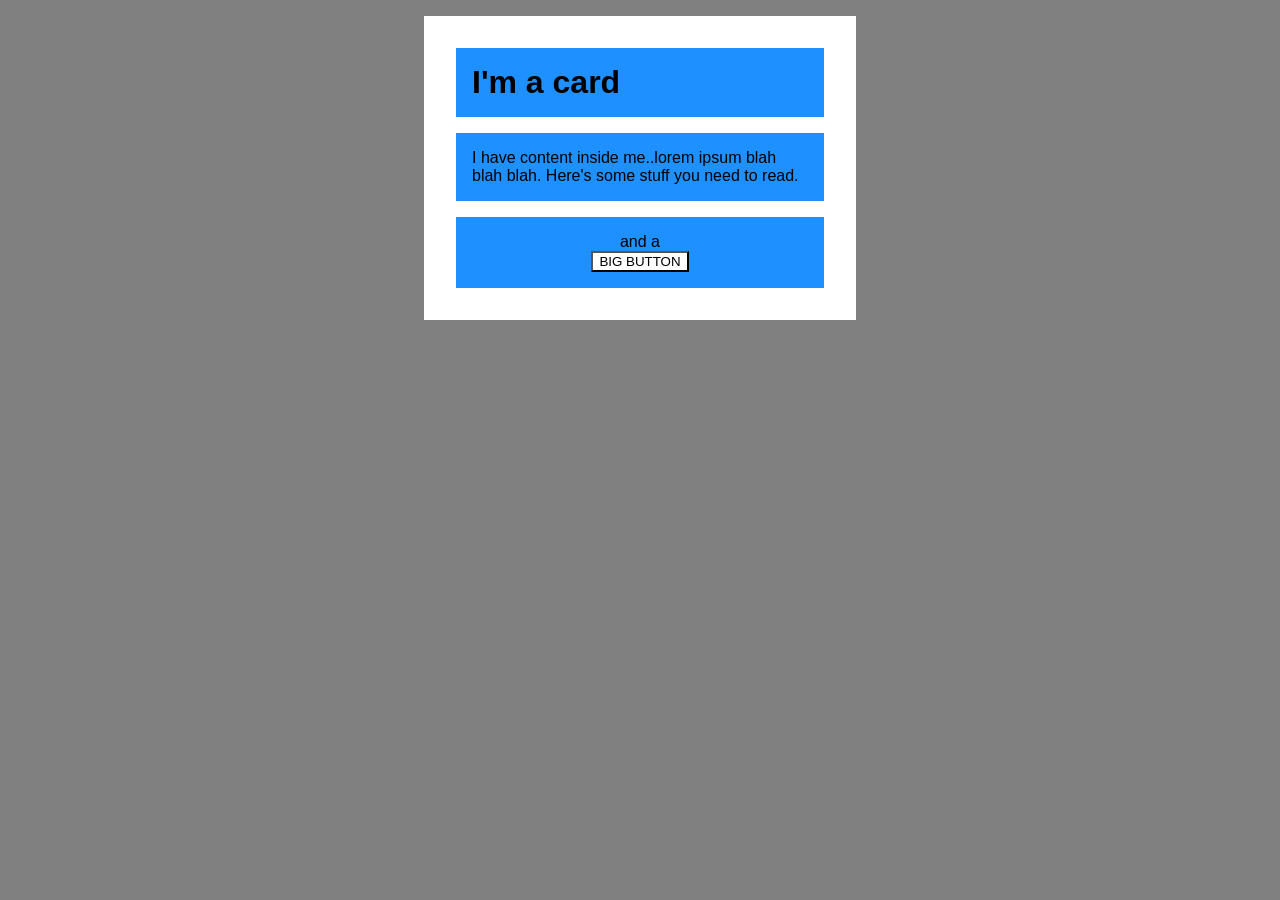
<file: foundations/block-and-inline/02-margin-and-padding-2/index.html>
<!DOCTYPE html>
<html lang="en">
  <head>
    <meta charset="UTF-8">
    <meta http-equiv="X-UA-Compatible" content="IE=edge">
    <meta name="viewport" content="width=device-width, initial-scale=1.0">
    <title>Margin and Padding exercise 2</title>
    <link rel="stylesheet" href="style.css">
  </head>
  <body>
    <div class="card">
      <h1 class="title">I'm a card</h1>
      <div class="content">I have content inside me..lorem ipsum blah blah blah. Here's some stuff you need to read.</div>
      <div class="button-container">and a <div><button>BIG BUTTON</button></div>
    </div>
    </div>
  </body>
</html>
</file>
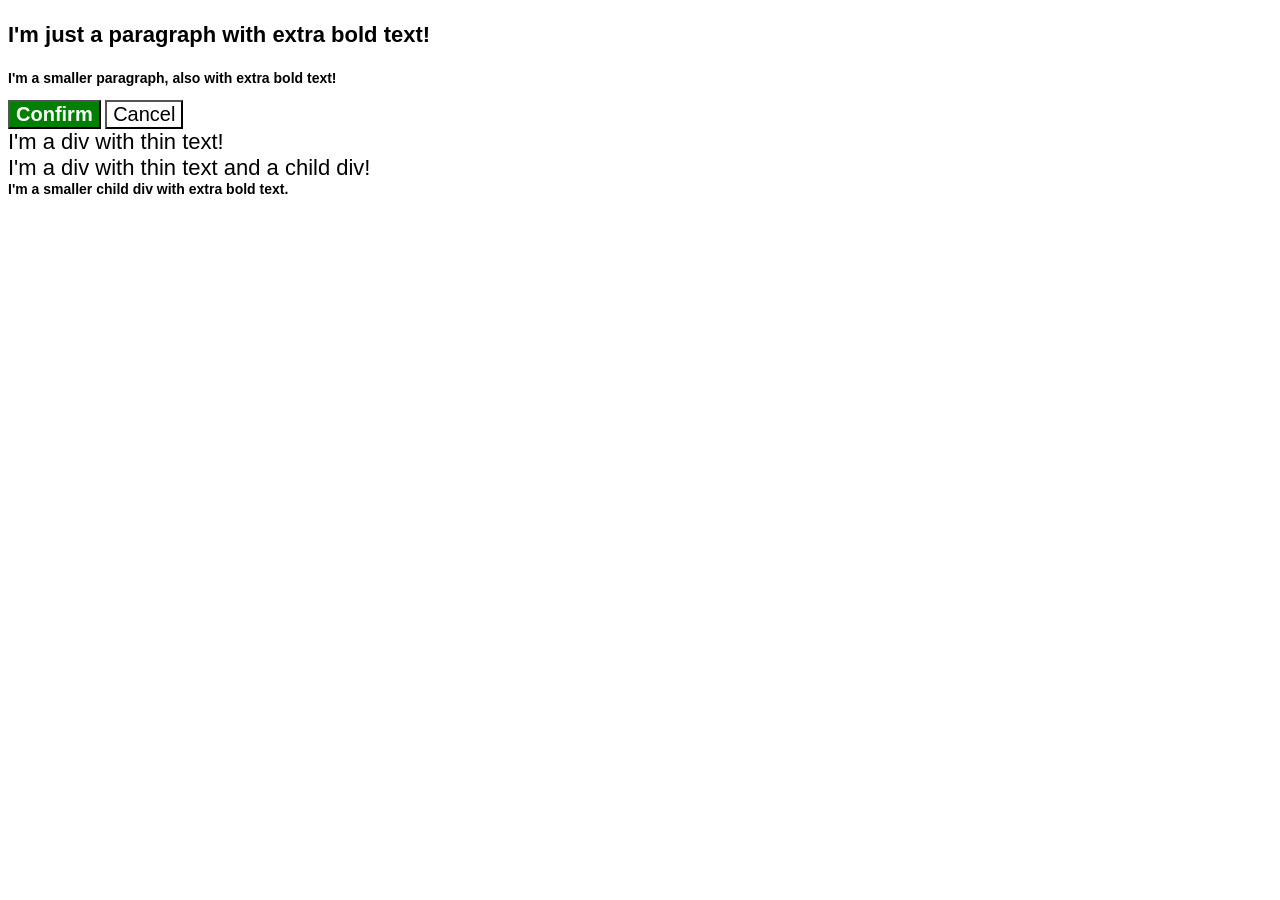
<file: foundations/cascade/01-cascade-fix/index.html>
<!DOCTYPE html>
<html lang="en">
  <head>
    <meta charset="UTF-8">
    <meta http-equiv="X-UA-Compatible" content="IE=edge">
    <meta name="viewport" content="width=device-width, initial-scale=1.0">
    <title>Fix the Cascade</title>
    <link rel="stylesheet" href="style.css">
  </head>
  <body>
    <p class="para">I'm just a paragraph with extra bold text!</p>
    <p class="para" id="small-para">I'm a smaller paragraph, also with extra bold text!</p>

    <button id="confirm-button" class="button confirm">Confirm</button>
    <button id="cancel-button" class="button cancel">Cancel</button>

    <div class="text">I'm a div with thin text!</div>
    <div class="text">I'm a div with thin text and a child div!
      <div class="text child">I'm a smaller child div with extra bold text.</div>
    </div>
  </body>
</html>
</file>
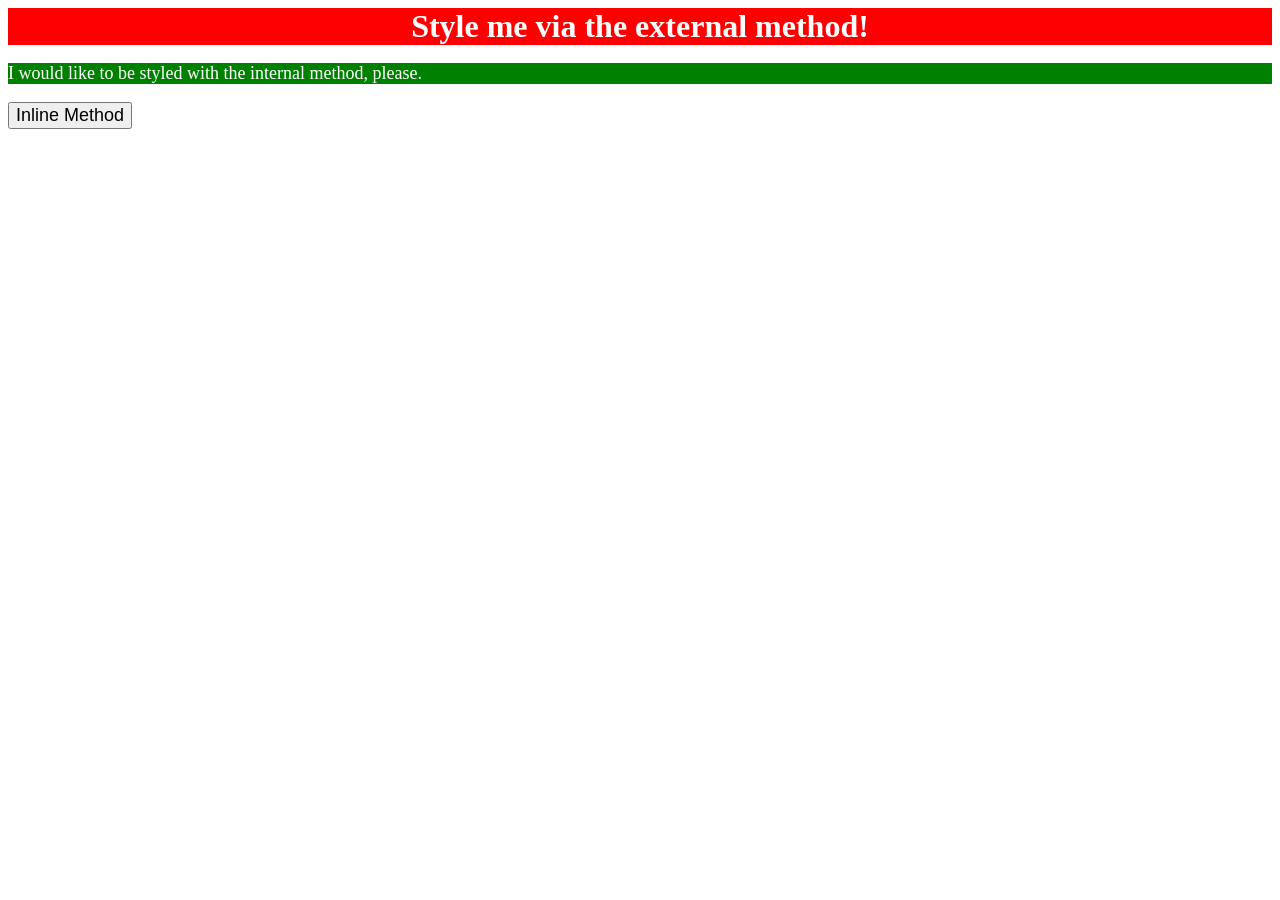
<file: foundations/intro-to-css/01-css-methods/index.html>
<!DOCTYPE html>
<html lang="en">
  <head>
    <meta charset="UTF-8">
    <meta http-equiv="X-UA-Compatible" content="IE=edge">
    <meta name="viewport" content="width=device-width, initial-scale=1.0">
    <title>Methods for Adding CSS</title>
    <link rel="stylesheet" href="styles.css">
    <style>
      p {
        background-color:green;
        color: white;
        font-size: 18px;
      }
    </style>
  </head>
  <body>
    <div class="external">Style me via the external method!</div>
    <p>I would like to be styled with the internal method, please.</p>
    <button style="background-color: orane; font-size: 18px;">Inline Method</button>
  </body>
</html>
</file>
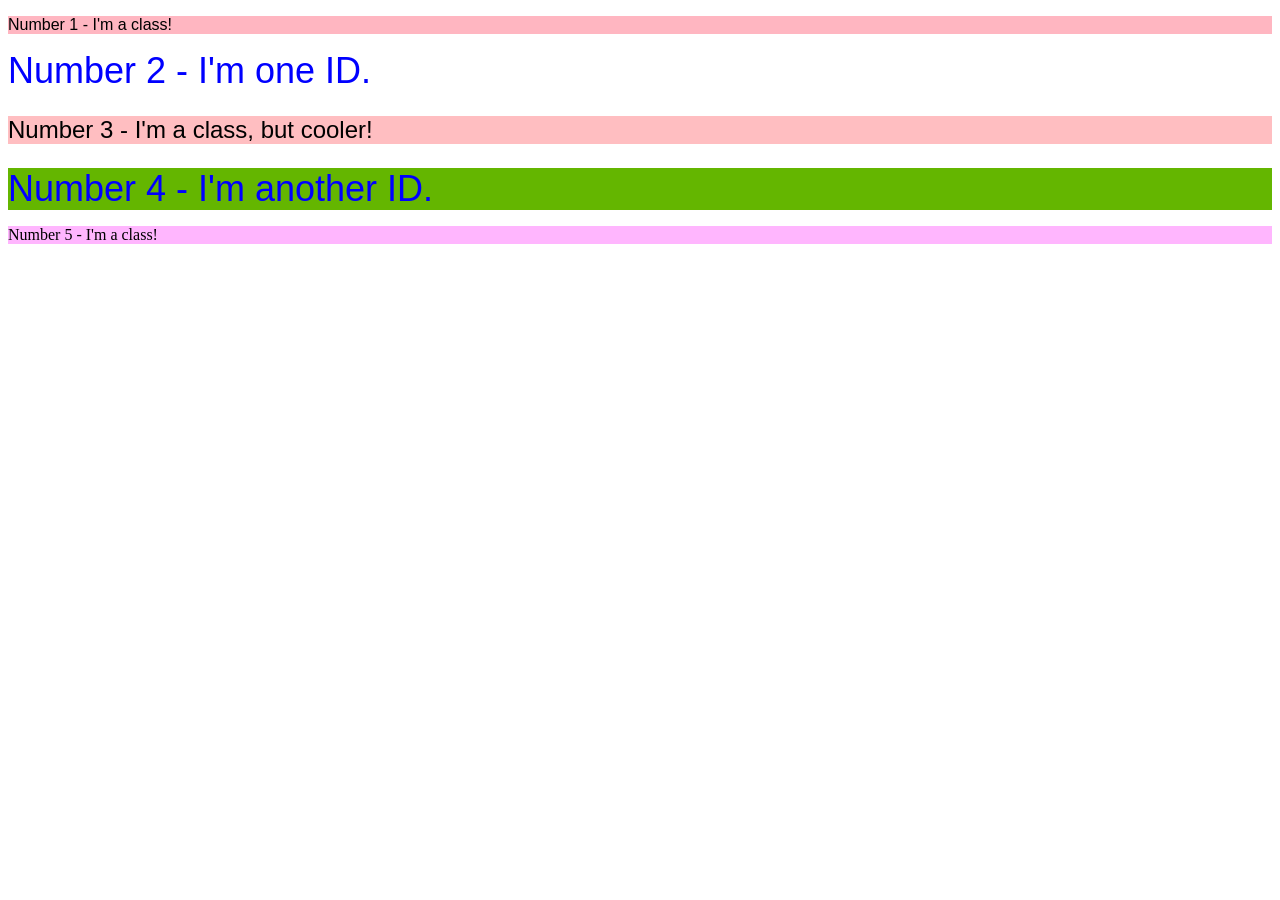
<file: foundations/intro-to-css/02-class-id-selectors/index.html>
<!DOCTYPE html>
<html lang="en">
  <head>
    <meta charset="UTF-8">
    <meta http-equiv="X-UA-Compatible" content="IE=edge">
    <meta name="viewport" content="width=device-width, initial-scale=1.0">
    <title>Class and ID Selectors</title>
    <link rel="stylesheet" href="style.css"
  </head>
  <body>
    <p class="number1">Number 1 - I'm a class!</p>
    <div id="number1">Number 2 - I'm one ID.</div>
    <p class="number2">Number 3 - I'm a class, but cooler!</p>
    <div id="number2">Number 4 - I'm another ID.</div>
    <p class="number3">Number 5 - I'm a class!</p>
  </body>
</html>
</file>
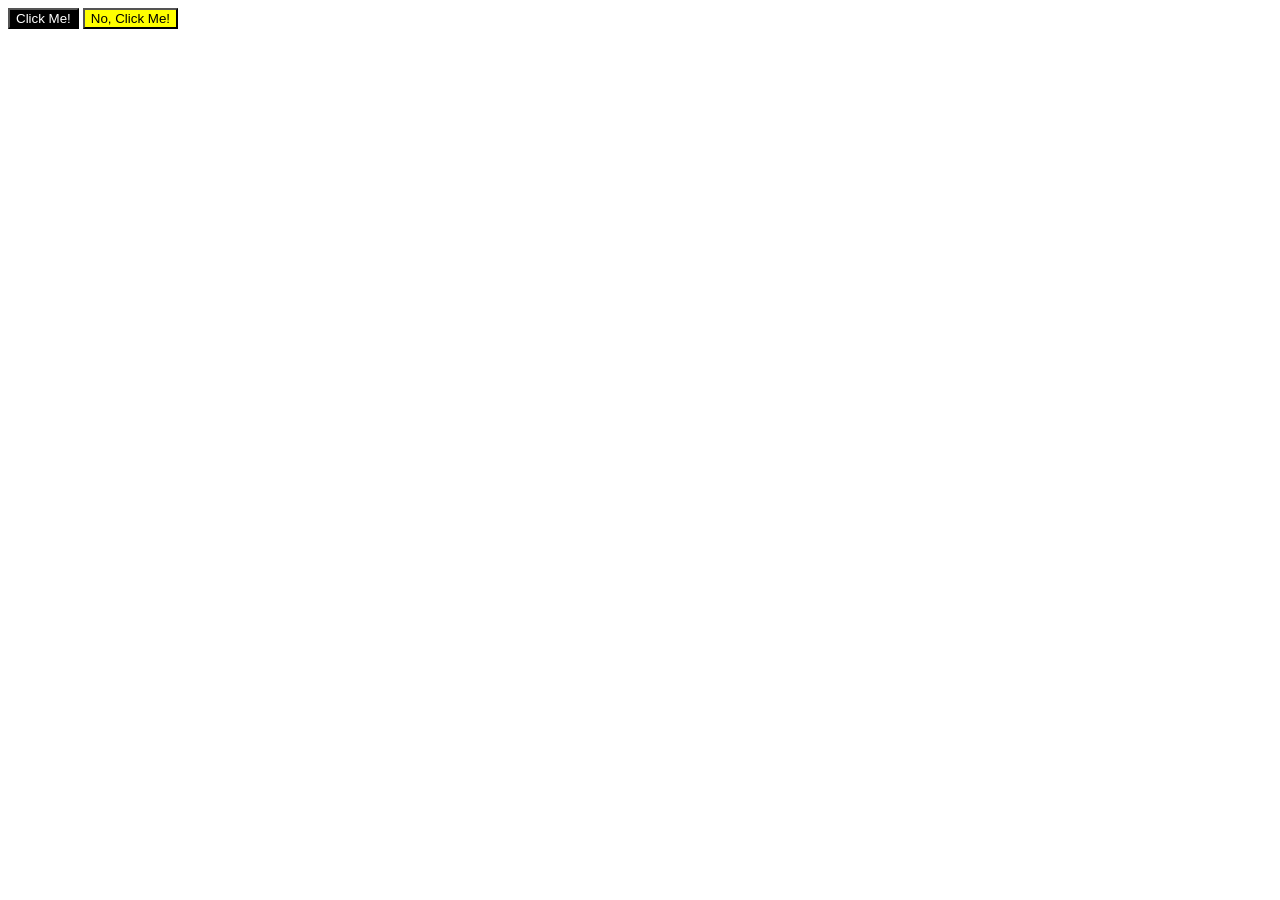
<file: foundations/intro-to-css/03-grouping-selectors/index.html>
<!DOCTYPE html>
<html lang="en">
  <head>
    <meta charset="UTF-8">
    <meta http-equiv="X-UA-Compatible" content="IE=edge">
    <meta name="viewport" content="width=device-width, initial-scale=1.0">
    <title>Grouping Selectors</title>
    <link rel="stylesheet" href="style.css">
  </head>
  <body>
    <button class="click">Click Me!</button>
    <button class="unclick">No, Click Me!</button>
  </body>
</html>
</file>
<file: foundations/block-and-inline/02-margin-and-padding-2/style.css>
body {
  background: gray;
  font-family: sans-serif;
}

.card {
  width: 400px;
  background: white;
  margin: 16px auto;
  padding: 16px;
  text-align: left;
}

.title,
.content,
.button-container {
  margin: 16px;
  background: dodgerblue;
  padding: 16px;
}

.button-container {
  text-align: center;
}

button {
  background: white;
}
</file>
<file: foundations/cascade/01-cascade-fix/style.css>
body {
  font-family: Arial, Helvetica, sans-serif;
}

.para,
#small-para {
  color: hsl(0, 0%, 0%);
  font-weight: 800;
}

#small-para {
  font-size: 14px;
}

.para {
  font-size: 22px;
}

#confirm-button {
  background: green;
  color: white;
  font-weight: bold;
} 

.button {
  background-color: rgb(255, 255, 255);
  color: rgb(0, 0, 0);
  font-size: 20px;
}

.text.child {
  color: rgb(0, 0, 0);
  font-weight: 800;
  font-size: 14px;
}

div.text {
  color: rgb(0, 0, 0);
  font-size: 22px;
  font-weight: 100;
}
</file>
<file: foundations/intro-to-css/01-css-methods/styles.css>
div 
{
    background-color: red;
    color: white;
    font-size: 32px;
    text-align: center;
    font-weight: bold;
}
</file>
<file: foundations/intro-to-css/02-class-id-selectors/style.css>
.number1
{
    background-color: rgb(255, 182, 193);   
    font-family: verdana, sans-serif;
}

#number1
{
    font-family: verdana, sans-serif;
    font-size: 36px;
    color: blue;

}

.number2
{
    background-color: rgb(255,190,193);
    font-family: Verdana, Tahoma, sans-serif;
    font-size: 24px;
}

#number2
{
    background-color: rgb(100, 182, 0);
    font-family: verdana, sans-serif;
    font-size: 36px;
    color: rgb(0, 0, 255);
}

.number3
{
    background-color: rgb(255, 182, 254);
}
</file>
<file: foundations/intro-to-css/03-grouping-selectors/style.css>
.click
{
    background-color: black;
    color: white;
}
.unclick
{
    background-color: yellow;
}


.click
.unclick
{
    font-size: 28px;
    font-family: Helvetica, Times New Roman, sans-serif;
}
</file>
